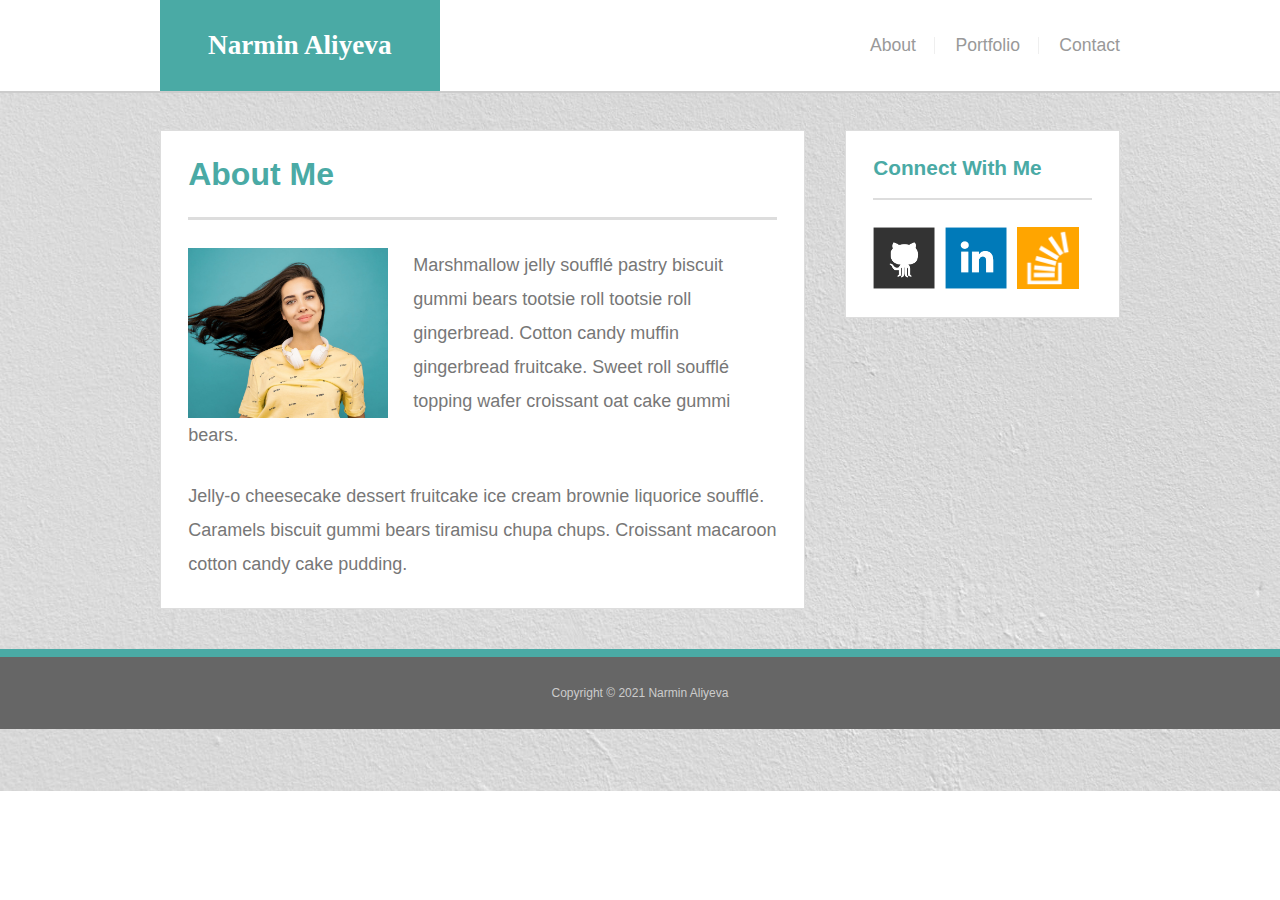
<file: index.html>
<!DOCTYPE html>
<html lang="en">
  <head>
    <meta charset="UTF-8" />
    <meta http-equiv="X-UA-Compatible" content="IE=edge" />
    <meta name="viewport" content="width=device-width, initial-scale=1.0" />
    <title>About | Narmin Aliyeva</title>
    <link rel="stylesheet" href="assets/css/reset.css" />
    <link rel="stylesheet" href="assets/css/style.css" />
  </head>
  <body>
    <header id="header">
      <div class="container">
        <a href="index.html" class="my-name">Narmin Aliyeva</a>
        <nav>
          <ul>
            <li>
              <a href="./index.html">About</a>
            </li>
            <li>
              <a href="./portfolio.html">Portfolio</a>
            </li>
            <li><a href="./contact.html">Contact</a></li>
          </ul>
        </nav>
      </div>
    </header>

    <section class="container">
      <article class="main aboutme">
        <h2>about me</h2>
        <div class="my-img">
          <img src="./assets/images/my-img.jpeg" alt="" />
        </div>
        <p>
          Marshmallow jelly soufflé pastry biscuit gummi bears tootsie roll
          tootsie roll gingerbread. Cotton candy muffin gingerbread fruitcake.
          Sweet roll soufflé topping wafer croissant oat cake gummi bears.
        </p>
        <p>
          Jelly-o cheesecake dessert fruitcake ice cream brownie liquorice
          soufflé. Caramels biscuit gummi bears tiramisu chupa chups. Croissant
          macaroon cotton candy cake pudding.
        </p>
      </article>

      <aside>
        <h3>Connect with Me</h3>
        <a href="#"
          ><img src="./assets/images/github-128.png" alt="github"
        /></a>
        <a href="#"
          ><img src="./assets/images/linkedin-128.png" alt="linkedin"
        /></a>
        <a href="#"
          ><img src="./assets/images/stackoverflow-128.png" alt="stackoverflow"
        /></a>
      </aside>
    </section>

    <footer>
      <p>Copyright &copy; 2021 Narmin Aliyeva</p>
    </footer>
  </body>
</html>
</file>
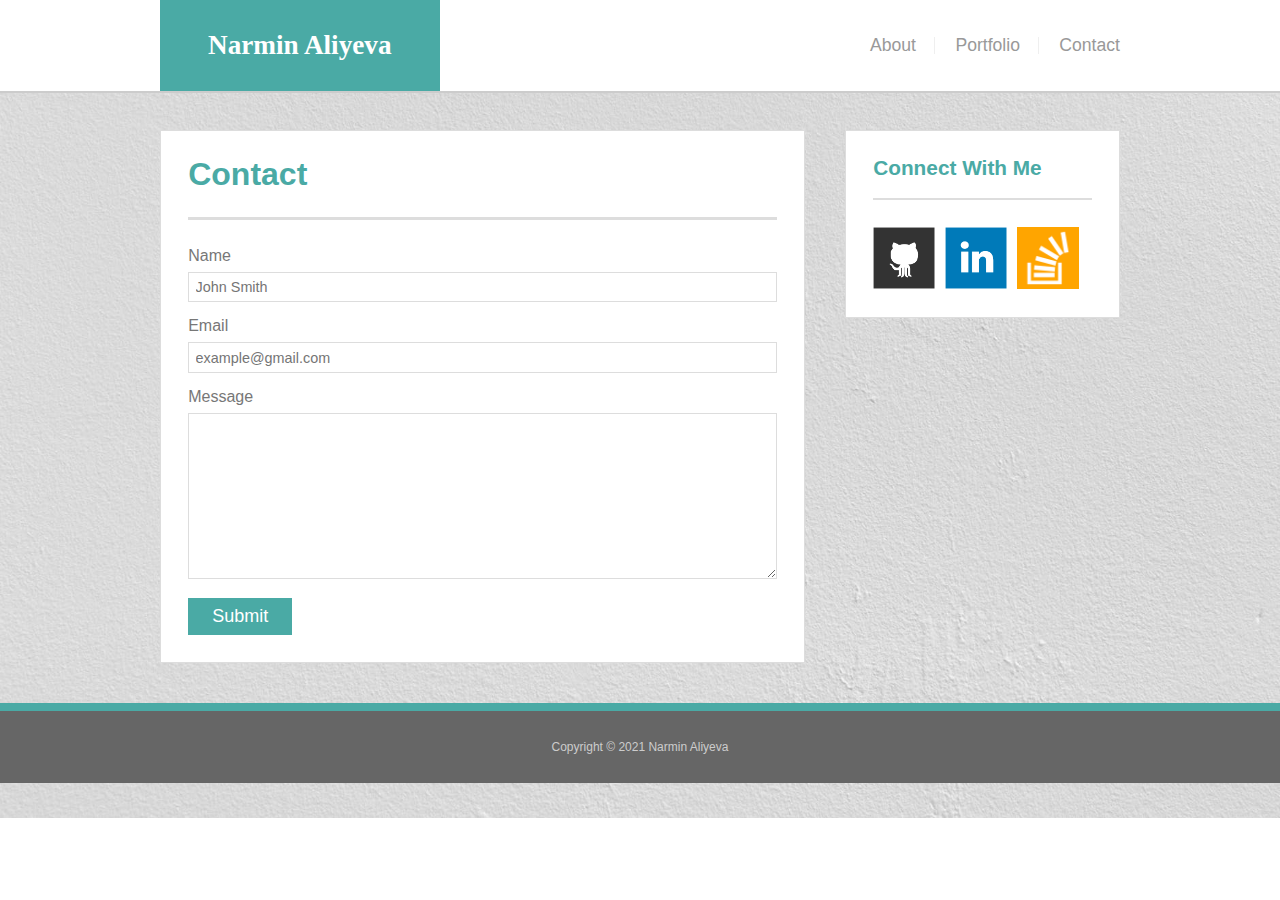
<file: contact.html>
<!DOCTYPE html>
<html lang="en">
  <head>
    <meta charset="UTF-8" />
    <meta http-equiv="X-UA-Compatible" content="IE=edge" />
    <meta name="viewport" content="width=device-width, initial-scale=1.0" />
    <title>Contact | Narmin Aliyeva</title>
    <link rel="stylesheet" href="assets/css/reset.css" />
    <link rel="stylesheet" href="assets/css/style.css" />
  </head>
  <body>
    <header id="header">
      <div class="container">
        <a href="index.html" class="my-name">Narmin Aliyeva</a>
        <nav>
          <ul>
            <li>
              <a href="./index.html">About</a>
            </li>
            <li>
              <a href="./portfolio.html">Portfolio</a>
            </li>
            <li><a href="./contact.html">Contact</a></li>
          </ul>
        </nav>
      </div>
    </header>

    <section class="container s-cont">
      <!-- form section -->
      <article class="main">
        <h2>Contact</h2>
        <form>
          <label for="name">name</label>
          <input type="text" name="name" id="name" placeholder="John Smith" />
          <label for="email">Email</label>
          <input
            type="email"
            name="email"
            id="email"
            placeholder="example@gmail.com"
          />
          <label for="message">Message</label>
          <textarea name="message" id="message" cols="30" rows="10"></textarea>
        </form>
        <button type="submit">Submit</button>
      </article>

      <aside>
        <h3>Connect with Me</h3>
        <a href="#"
          ><img src="./assets/images/github-128.png" alt="github"
        /></a>
        <a href="#"
          ><img src="./assets/images/linkedin-128.png" alt="linkedin"
        /></a>
        <a href="#"
          ><img src="./assets/images/stackoverflow-128.png" alt="stackoverflow"
        /></a>
      </aside>
    </section>

    <footer>
      <p>Copyright &copy; 2021 Narmin Aliyeva</p>
    </footer>
  </body>
</html>
</file>
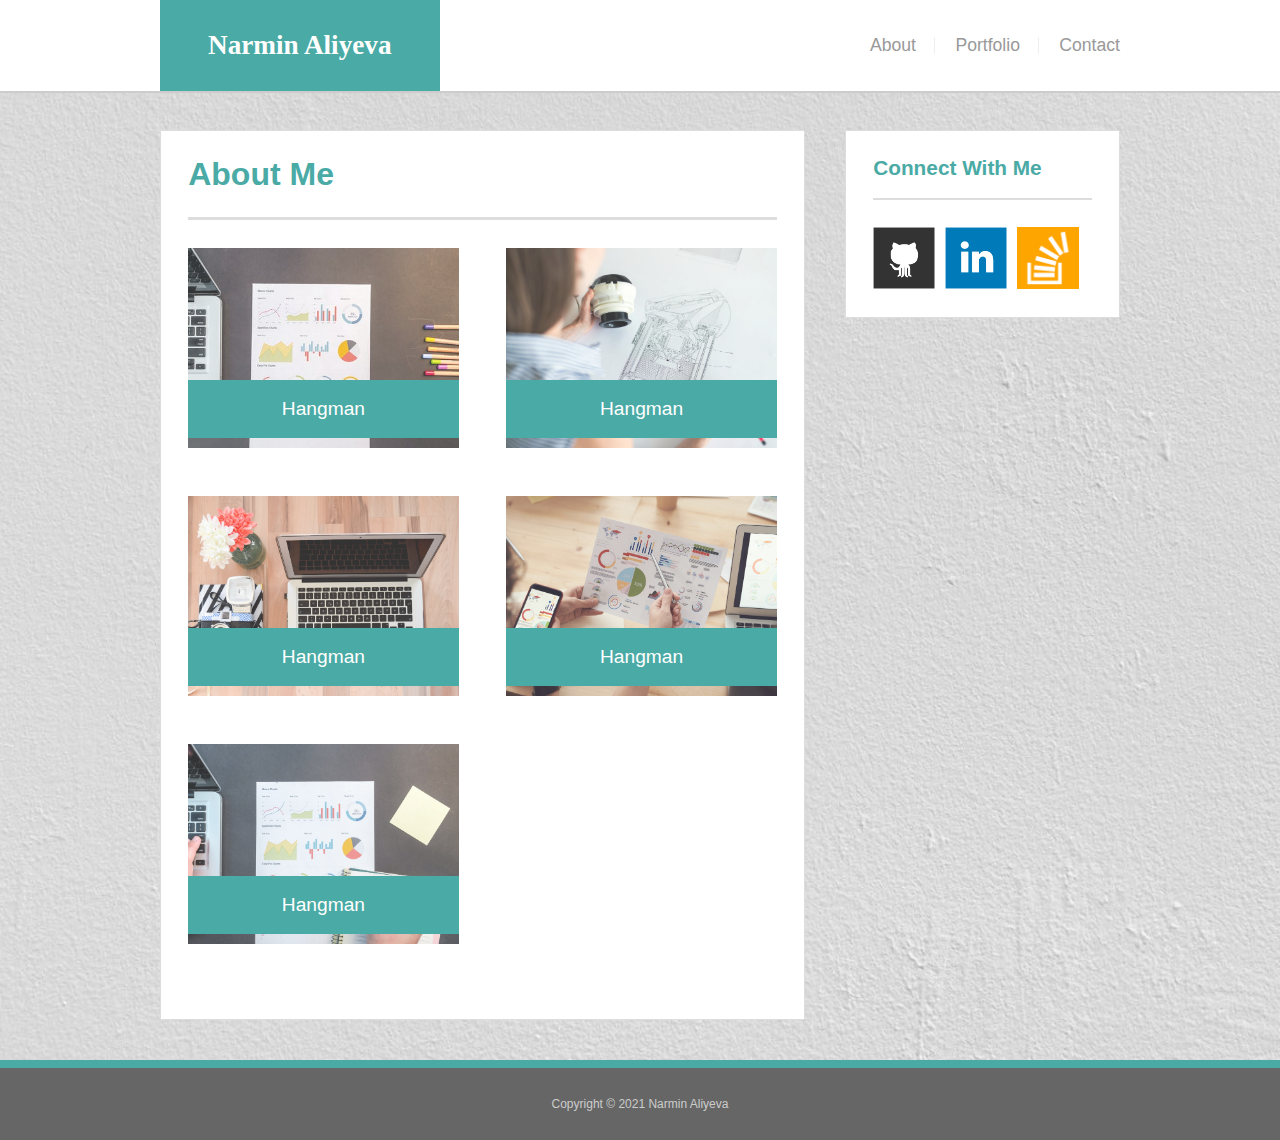
<file: portfolio.html>
<!DOCTYPE html>
<html lang="en">
  <head>
    <meta charset="UTF-8" />
    <meta http-equiv="X-UA-Compatible" content="IE=edge" />
    <meta name="viewport" content="width=device-width, initial-scale=1.0" />
    <title>Portfolio | Narmin Aliyeva</title>
    <link rel="stylesheet" href="assets/css/reset.css" />
    <link rel="stylesheet" href="assets/css/style.css" />
  </head>
  <body>
    <header id="header">
      <div class="container">
        <a href="index.html" class="my-name">Narmin Aliyeva</a>
        <nav>
          <ul>
            <li>
              <a href="./index.html">About</a>
            </li>
            <li>
              <a href="./portfolio.html">Portfolio</a>
            </li>
            <li><a href="./contact.html">Contact</a></li>
          </ul>
        </nav>
      </div>
    </header>

    <section class="container s-cont">
      <article class="main">
        <h2>about me</h2>

        <div class="projects">
          <div class="my-img">
            <img src="./assets/images/project-2.jpeg" alt="" />
            <div class="label">hangman</div>
          </div>
          <div class="my-img">
            <img src="./assets/images/project-3.jpeg" alt="" />
            <div class="label">hangman</div>
          </div>
          <div class="my-img">
            <img src="./assets/images/project-5.jpeg" alt="" />
            <div class="label">hangman</div>
          </div>
          <div class="my-img">
            <img src="./assets/images/project-4.jpeg" alt="" />
            <div class="label">hangman</div>
          </div>
          <div class="my-img">
            <img src="./assets/images/project-1.jpeg" alt="" />
            <div class="label">hangman</div>
          </div>
        </div>
      </article>

      <aside>
        <h3>Connect with Me</h3>
        <a href="#"
          ><img src="./assets/images/github-128.png" alt="github"
        /></a>
        <a href="#"
          ><img src="./assets/images/linkedin-128.png" alt="linkedin"
        /></a>
        <a href="#"
          ><img src="./assets/images/stackoverflow-128.png" alt="stackoverflow"
        /></a>
      </aside>
    </section>

    <footer>
      <p>Copyright &copy; 2021 Narmin Aliyeva</p>
    </footer>
  </body>
</html>
</file>
<file: assets/css/style.css>
* {
  box-sizing: border-box;
}
body {
  height: 100%;
  font-family: Arial, Helvetica, sans-serif;
  background: url(../images/background-2.jpeg) center center/cover no-repeat;
}
a {
  text-decoration: none;
}
.container {
  width: 100%;
  max-width: 960px;
  margin: 0 auto;
  display: flex;
  justify-content: space-between;
  align-items: center;
}
header {
  position: fixed;
  width: 100%;
  border-bottom: 0.15rem solid #cccccc;
  background: white;
  z-index: 99;
}
.my-name {
  background: #4aaaa5;
  color: white;
  font-size: 1.7rem;
  font-weight: bold;
  padding: 2rem 3rem;
  font-family: Georgia, 'Times New Roman', Times, serif;
}
nav ul {
  display: flex;
  width: 250px;
  font-size: 1.1rem;
  justify-content: space-between;
}
nav ul li + li {
  border-left: 1px solid #efefef;
  padding-left: 1.25rem;
}
nav ul li a {
  color: #999;
}

/* Main Container */
section {
  padding-top: 130px;
  padding-bottom: 40px;
}
.main {
  width: 645px;
  background-color: white;
  border: 1px solid#dddddd;
  padding: 1.7rem;
}
.main h2 {
  color: #4aaaa5;
  font-weight: bold;
  font-size: 2rem;
  text-transform: capitalize;
  padding-bottom: 1.7rem;
  border-bottom: 0.2rem solid #ddd;
  margin-bottom: 1.7rem;
}
.aboutme .my-img {
  height: 170px;
  width: 200px;
  float: left;
  margin-right: 25px;
}
img {
  height: 100%;
  width: 100%;
  object-fit: cover;
}
.main p {
  font-size: 18px;
  line-height: 34px;
  color: #777;
}
.main p:last-child {
  clear: both;
  padding-top: 1.7rem;
}
aside {
  border: 1px solid #dddddd;
  min-width: 275px;
  background: white;
  max-height: 200px;
  padding: 1.7rem;
  align-self: flex-start;
}
aside h3 {
  color: #4aaaa5;
  font-weight: bold;
  font-size: 1.3rem;
  text-transform: capitalize;
  padding-bottom: 1.2rem;
  border-bottom: 0.15rem solid #ddd;
  margin-bottom: 1.7rem;
}
aside a {
  width: 62px;
  height: 62px;
  float: left;
  margin-right: 10px;
}
aside a img {
  width: 100%;
  height: 100%;
  display: block;
  object-fit: cover;
}
/* footer */
footer {
  width: 100%;
  background: #666666;
  color: #ccc;
  font-size: 12px;
  height: 5rem;
  border-top: 8px solid #4aaaa5;
  display: flex;
  justify-content: center;
  align-items: center;
  position: relative;
  bottom: 0;
}
/* Portfolio */
.projects {
  display: flex;
  flex-wrap: wrap;
  justify-content: space-between;
  width: 100%;
}
.projects .my-img {
  width: 270.5px;
  height: 200px;
  position: relative;
  margin-bottom: 3rem;
}
/* .projects .my-img:nth-child(odd) {
} */
.projects img {
  width: 100%;
  height: 100%;
  object-fit: cover;
  opacity: 0.8;
}
.my-img .label {
  width: 100%;
  background: #4aaaa5;
  color: white;
  text-transform: capitalize;
  font-size: 1.2rem;
  position: absolute;
  bottom: 10px;
  padding: 1.2rem;
  text-align: center;
}
/* Contact */
label,
input {
  display: block;
}
label {
  text-transform: capitalize;
  color: #777;
}
input,
textarea {
  width: 100%;
  border: 1px solid #ddd;
  font-size: 0.9rem;
}
input {
  padding: 0.4rem;
  margin-bottom: 1rem;
}
label {
  margin-bottom: 0.5rem;
}
button {
  margin-top: 1rem;
  padding: 0.5rem 1.5rem;
  border: none;
  font-size: 18px;
  cursor: pointer;
  background: #4aaaa5;
  color: white;
}

@media screen and (max-width: 640px) {
  header > .container a,
  header > .container nav {
    width: 100%;
  }
  header {
    position: static;
    text-align: center;
  }
  header > .container {
    width: 100% !important;
    margin-right: 0;
    margin-left: 0;
  }
  .container {
    flex-direction: column;
  }
  header .container nav {
    margin: 1.5rem auto;
    width: 40%;
  }
  .main {
    width: 100%;
    margin-right: 0;
  }
  .s-cont {
    padding-top: 1rem;
    width: 95%;
  }
  .aboutme .my-img {
    height: 390px !important;
    width: 100% !important;
    float: none !important;
    margin-right: 0;
    margin-bottom: 1.2rem;
  }
  .main p:last-child {
    clear: none;
  }
  aside {
    width: 100%;
    margin-top: 2.5rem;
  }
  .projects .my-img {
    width: 100% !important;
    height: 100%;
    margin-bottom: 2.7rem;
  }
  .projects .my-img:first-child {
    margin-top: 0.8rem;
  }
}
@media screen and (min-width: 639px) and (max-width: 768px) {
  header > .container,
  .s-cont.container {
    width: 95%;
    min-width: 585px;
  }
  .s-cont.container {
    flex-direction: column;
  }
  .main {
    width: 100%;
    margin-right: 0;
  }

  .aboutme .my-img {
    height: 260px;
    width: 330px;
    float: left;
    margin-right: 25px;
  }
  .main p:last-child {
    clear: none;
  }
  aside {
    width: 100%;
    margin-top: 2.5rem;
  }
  .projects {
    margin-top: 2.5rem !important;
  }
  .projects .my-img {
    width: 47% !important;
    height: 100%;
    margin-bottom: 2.7rem;
  }
}

@media screen and (min-width: 768px) and (max-width: 992px) {
  .container {
    width: 76%;
    min-width: 715px;
  }
  .main {
    width: 425px;
    margin-right: 2rem;
  }
  .aboutme .my-img {
    width: 100%;
    height: 285px;
    display: block;
    float: none;
    margin-right: 0;
    margin-bottom: 1.2rem;
  }
  .projects .my-img {
    width: 100% !important;
    height: 300px;
  }
}
</file>
